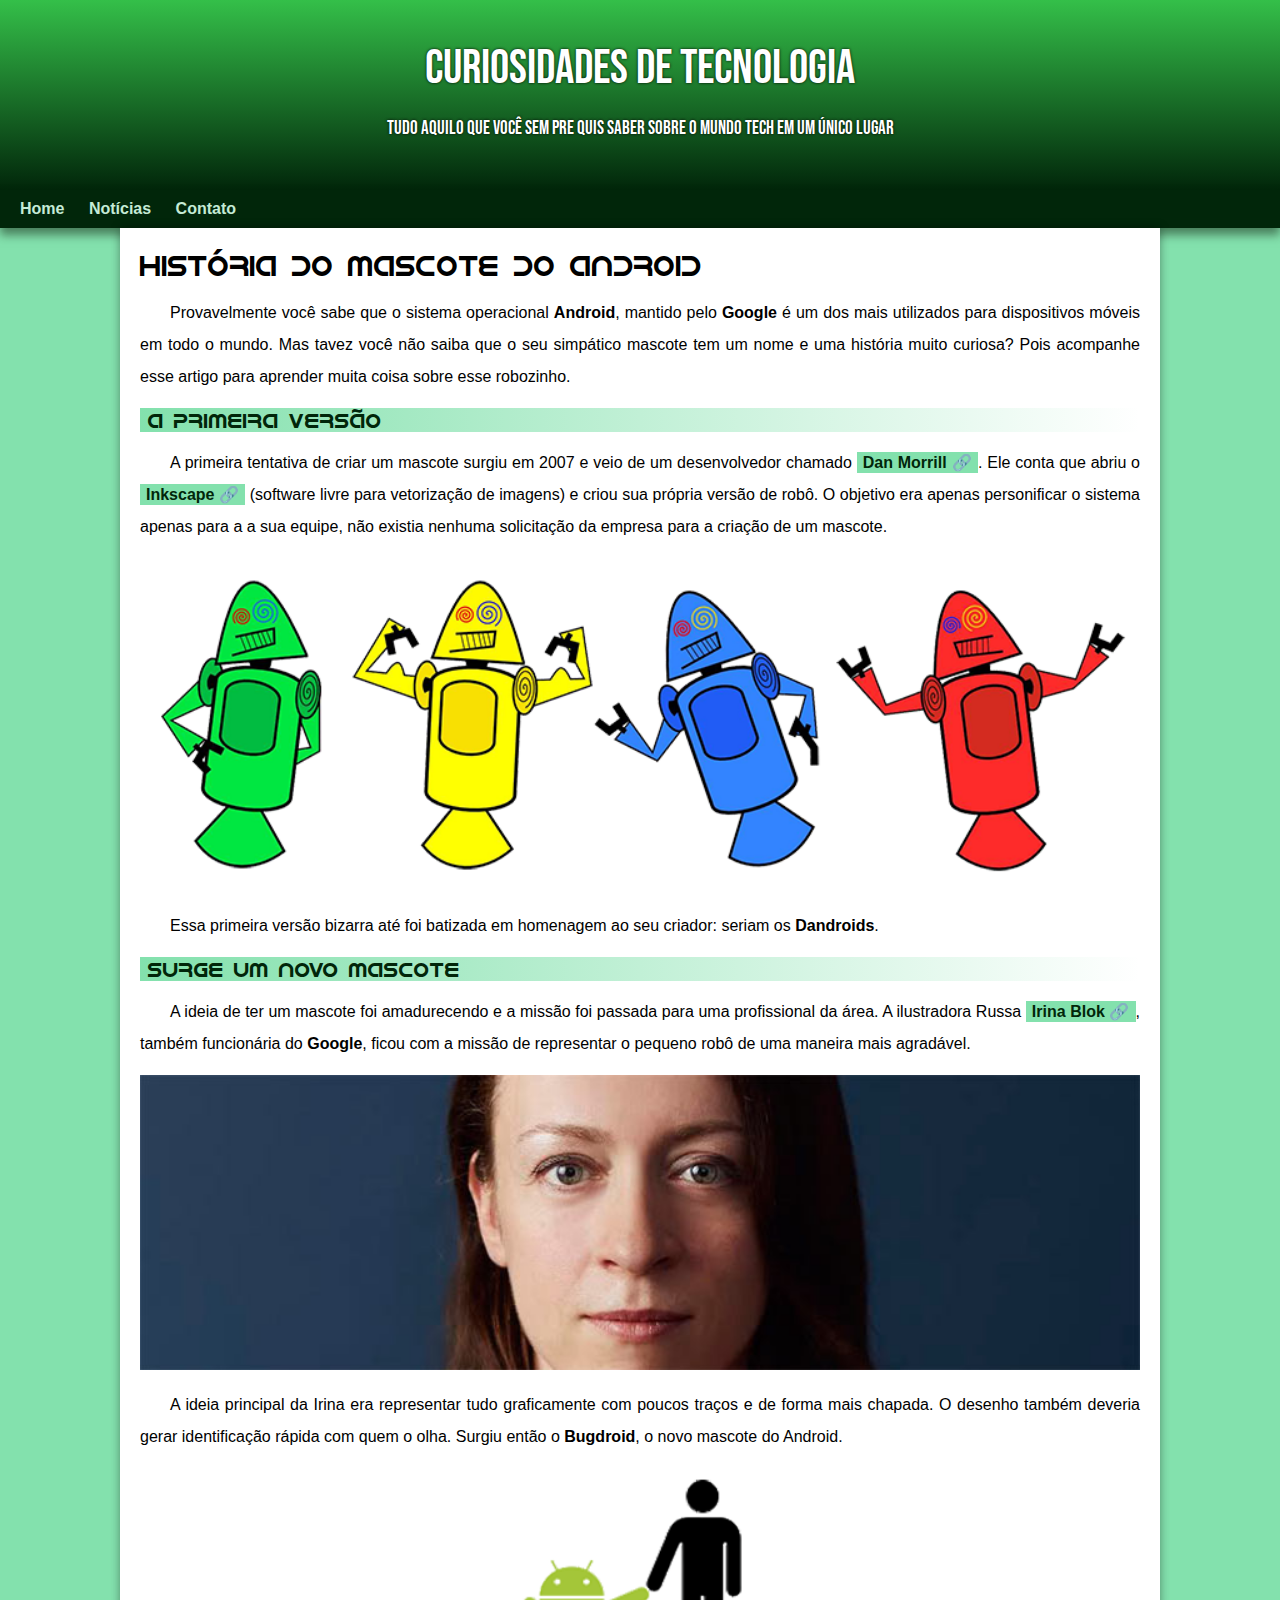
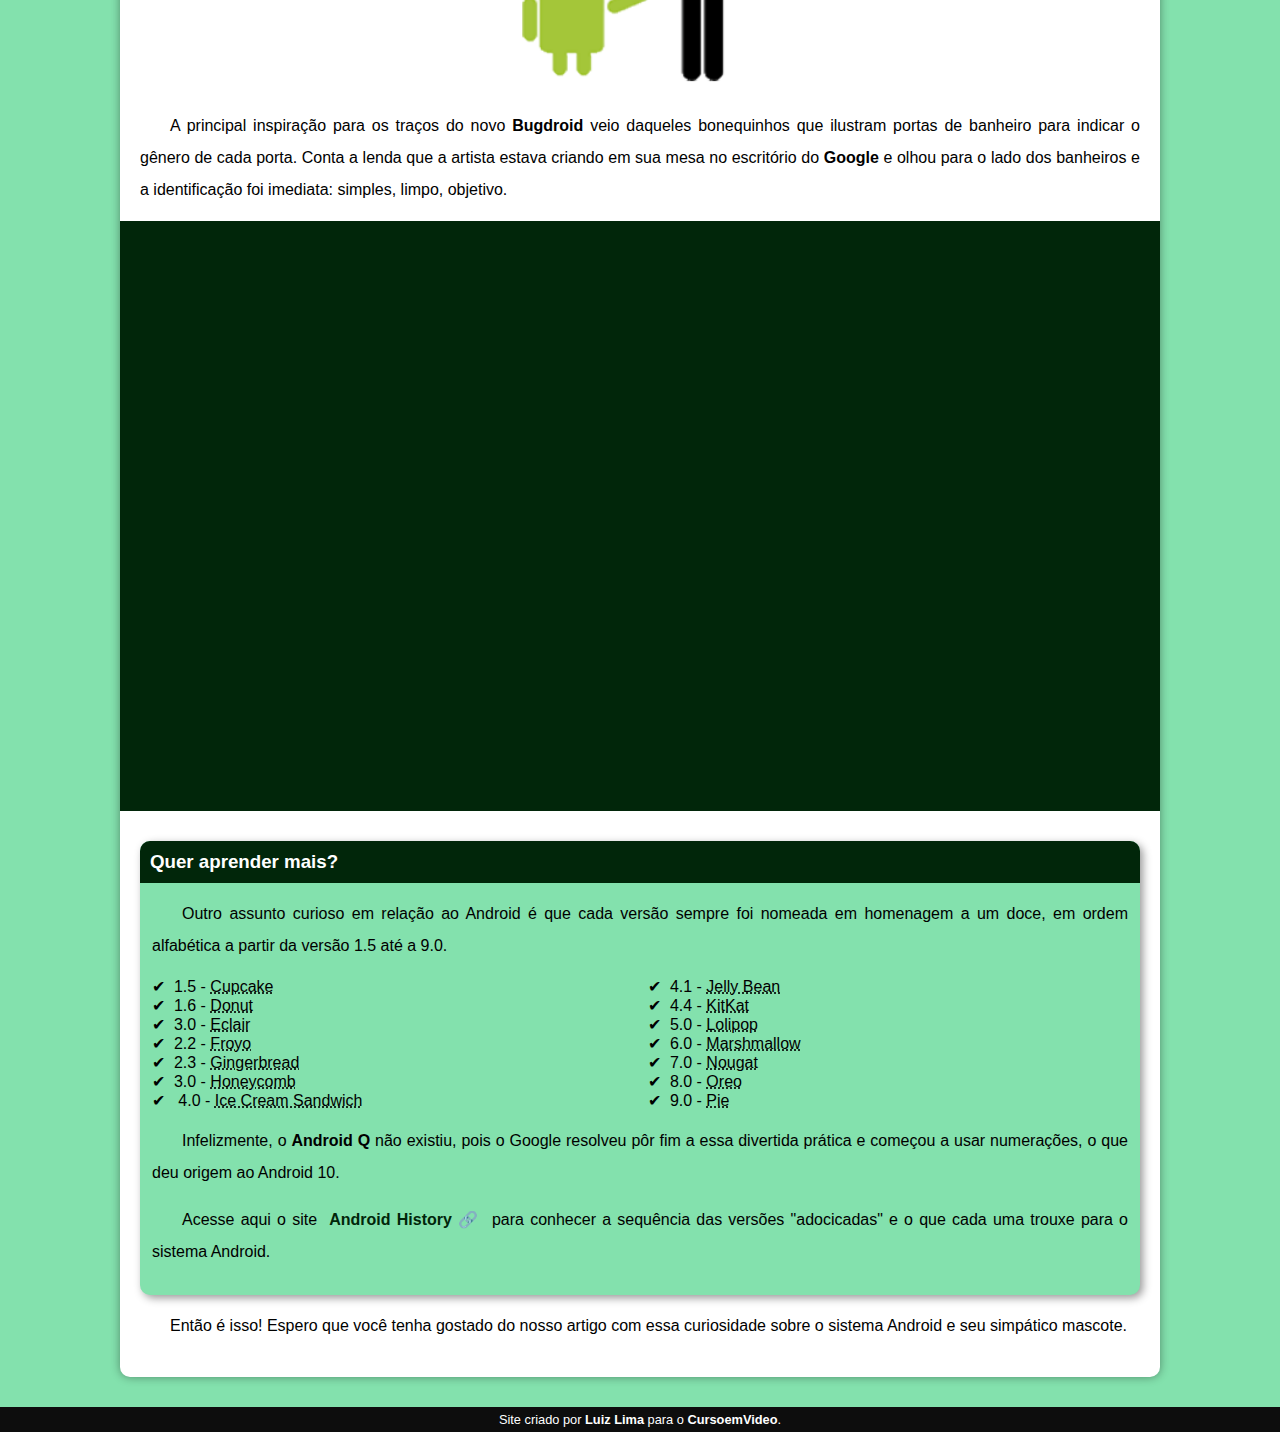
<file: index.html>
<!DOCTYPE html>
<html lang="pt-br">
  <head>
    <meta charset="UTF-8" />
    <meta name="viewport" content="width=device-width, initial-scale=1.0" />
    <title>Como surgiu o mascote do Android</title>
    <link
      rel="shortcut icon"
      href="files/imagens/favicon.ico"
      type="image/x-icon"
    />
    <link rel="stylesheet" href="style/style.css" />
  </head>
  <body>
    <header>
      <h1>Curiosidades de Tecnologia</h1>
      <p>
        Tudo aquilo que você sem pre quis saber sobre o mundo Tech em um único
        lugar
      </p>
    </header>
    <nav>
      <a href="#">Home</a>
      <a href="#">Notícias</a>
      <a href="#">Contato</a>
    </nav>
    <main>
      <article>
        <h1>História do Mascote do Android</h1>

        <p>
          Provavelmente você sabe que o sistema operacional
          <strong>Android</strong>, mantido pelo <strong>Google</strong> é um
          dos mais utilizados para dispositivos móveis em todo o mundo. Mas
          tavez você não saiba que o seu simpático mascote tem um nome e uma
          história muito curiosa? Pois acompanhe esse artigo para aprender muita
          coisa sobre esse robozinho.
        </p>

        <h2>A primeira versão</h2>

        <p>
          A primeira tentativa de criar um mascote surgiu em 2007 e veio de um
          desenvolvedor chamado
          <a
            href="https://androidcommunity.com/dan-morrill-shows-us-the-android-mascot-that-almost-was-20130103/"
            target="_blank"
            class="externo"
            >Dan Morrill</a
          >. Ele conta que abriu o
          <a href="https://inkscape.org/pt-br/" target="_blank" class="externo"
            >Inkscape</a
          >
          (software livre para vetorização de imagens) e criou sua própria
          versão de robô. O objetivo era apenas personificar o sistema apenas
          para a a sua equipe, não existia nenhuma solicitação da empresa para a
          criação de um mascote.
        </p>

        <picture>
          <source
            media="(max-width: 670px)"
            srcset="files/imagens/dan-droids-pq.png"
          />
          <img
            src="files/imagens/dan-droids.png"
            alt="Primeiro Mascote do Android"
          />
        </picture>

        <p>
          Essa primeira versão bizarra até foi batizada em homenagem ao seu
          criador: seriam os <strong>Dandroids</strong>.
        </p>

        <h2>Surge um novo mascote</h2>

        <p>
          A ideia de ter um mascote foi amadurecendo e a missão foi passada para
          uma profissional da área. A ilustradora Russa
          <a href="https://www.irinablok.com/" target="_blank" class="externo"
            >Irina Blok</a
          >, também funcionária do <strong>Google</strong>, ficou com a missão
          de representar o pequeno robô de uma maneira mais agradável.
        </p>

        <picture>
          <source
            media="(max-width: 670px)"
            srcset="files/imagens/irina-blok-pq.jpg"
          />
          <img
            src="files/imagens/irina-blok.jpg"
            alt="Irina Blok, criadora do Bugdroid"
          />
        </picture>

        <p>
          A ideia principal da Irina era representar tudo graficamente com
          poucos traços e de forma mais chapada. O desenho também deveria gerar
          identificação rápida com quem o olha. Surgiu então o
          <strong>Bugdroid</strong>, o novo mascote do Android.
        </p>

        <img src="files/imagens/bugdroid.png" class="pequena" alt="Bugdroid" />

        <p>
          A principal inspiração para os traços do novo
          <strong>Bugdroid</strong> veio daqueles bonequinhos que ilustram
          portas de banheiro para indicar o gênero de cada porta. Conta a lenda
          que a artista estava criando em sua mesa no escritório do
          <strong>Google</strong> e olhou para o lado dos banheiros e a
          identificação foi imediata: simples, limpo, objetivo.
        </p>

        <div class="video">
          <iframe
            width="560"
            height="315"
            src="https://www.youtube.com/embed/l2UDgpLz20M?si=dKEAnekGPlotmbKk"
            title="YouTube video player"
            frameborder="0"
            allow="accelerometer; autoplay; clipboard-write; encrypted-media; gyroscope; picture-in-picture; web-share"
            allowfullscreen
          ></iframe>
        </div>

        <aside>
          <h3>Quer aprender mais?</h3>
          <p>
            Outro assunto curioso em relação ao Android é que cada versão sempre
            foi nomeada em homenagem a um doce, em ordem alfabética a partir da
            versão 1.5 até a 9.0.
          </p>

          <ul>
            <li>1.5 - <abbr title="Bolo de Copo">Cupcake</abbr></li>
            <li>1.6 - <abbr title="Rosquinha">Donut</abbr></li>
            <li>3.0 - <abbr title="Bomba">Eclair</abbr></li>
            <li>2.2 - <abbr title="Iogurte Congelado">Froyo</abbr></li>
            <li>2.3 - <abbr title="Biscoito de Gengibre">Gingerbread</abbr></li>
            <li>3.0 - <abbr title="Favo de Mel">Honeycomb</abbr></li>
            <li>
              4.0 - <abbr title="Sanduíche de Sorvete">Ice Cream Sandwich</abbr>
            </li>
            <li>4.1 - <abbr title="Jujuba">Jelly Bean</abbr></li>
            <li>4.4 - <abbr title="KitKat">KitKat</abbr></li>
            <li>5.0 - <abbr title="Pirulito">Lolipop</abbr></li>
            <li>6.0 - <abbr title="Marshmallow">Marshmallow</abbr></li>
            <li>7.0 - <abbr title="Torrone">Nougat</abbr></li>
            <li>8.0 - <abbr title="Oreo">Oreo</abbr></li>
            <li>9.0 - <abbr title="Torta">Pie</abbr></li>
          </ul>

          <p>
            Infelizmente, o <strong>Android Q</strong> não existiu, pois o
            Google resolveu pôr fim a essa divertida prática e começou a usar
            numerações, o que deu origem ao Android 10.
          </p>

          <p>
            Acesse aqui o site
            <a
              href="https://www.android.com/intl/en_uk/history/"
              target="_blank"
              class="externo"
              >Android History</a
            >
            para conhecer a sequência das versões "adocicadas" e o que cada uma
            trouxe para o sistema Android.
          </p>
        </aside>

        <p>
          Então é isso! Espero que você tenha gostado do nosso artigo com essa
          curiosidade sobre o sistema Android e seu simpático mascote.
        </p>
      </article>
    </main>
    <footer>
      <p>
        Site criado por
        <a href="https://github.com/luiz-lima-junior" target="_blank"
          >Luiz Lima</a
        >
        para o
        <a href="https://www.youtube.com/cursoemvideo" target="_blank"
          >CursoemVideo</a
        >.
      </p>
    </footer>
  </body>
</html>
</file>
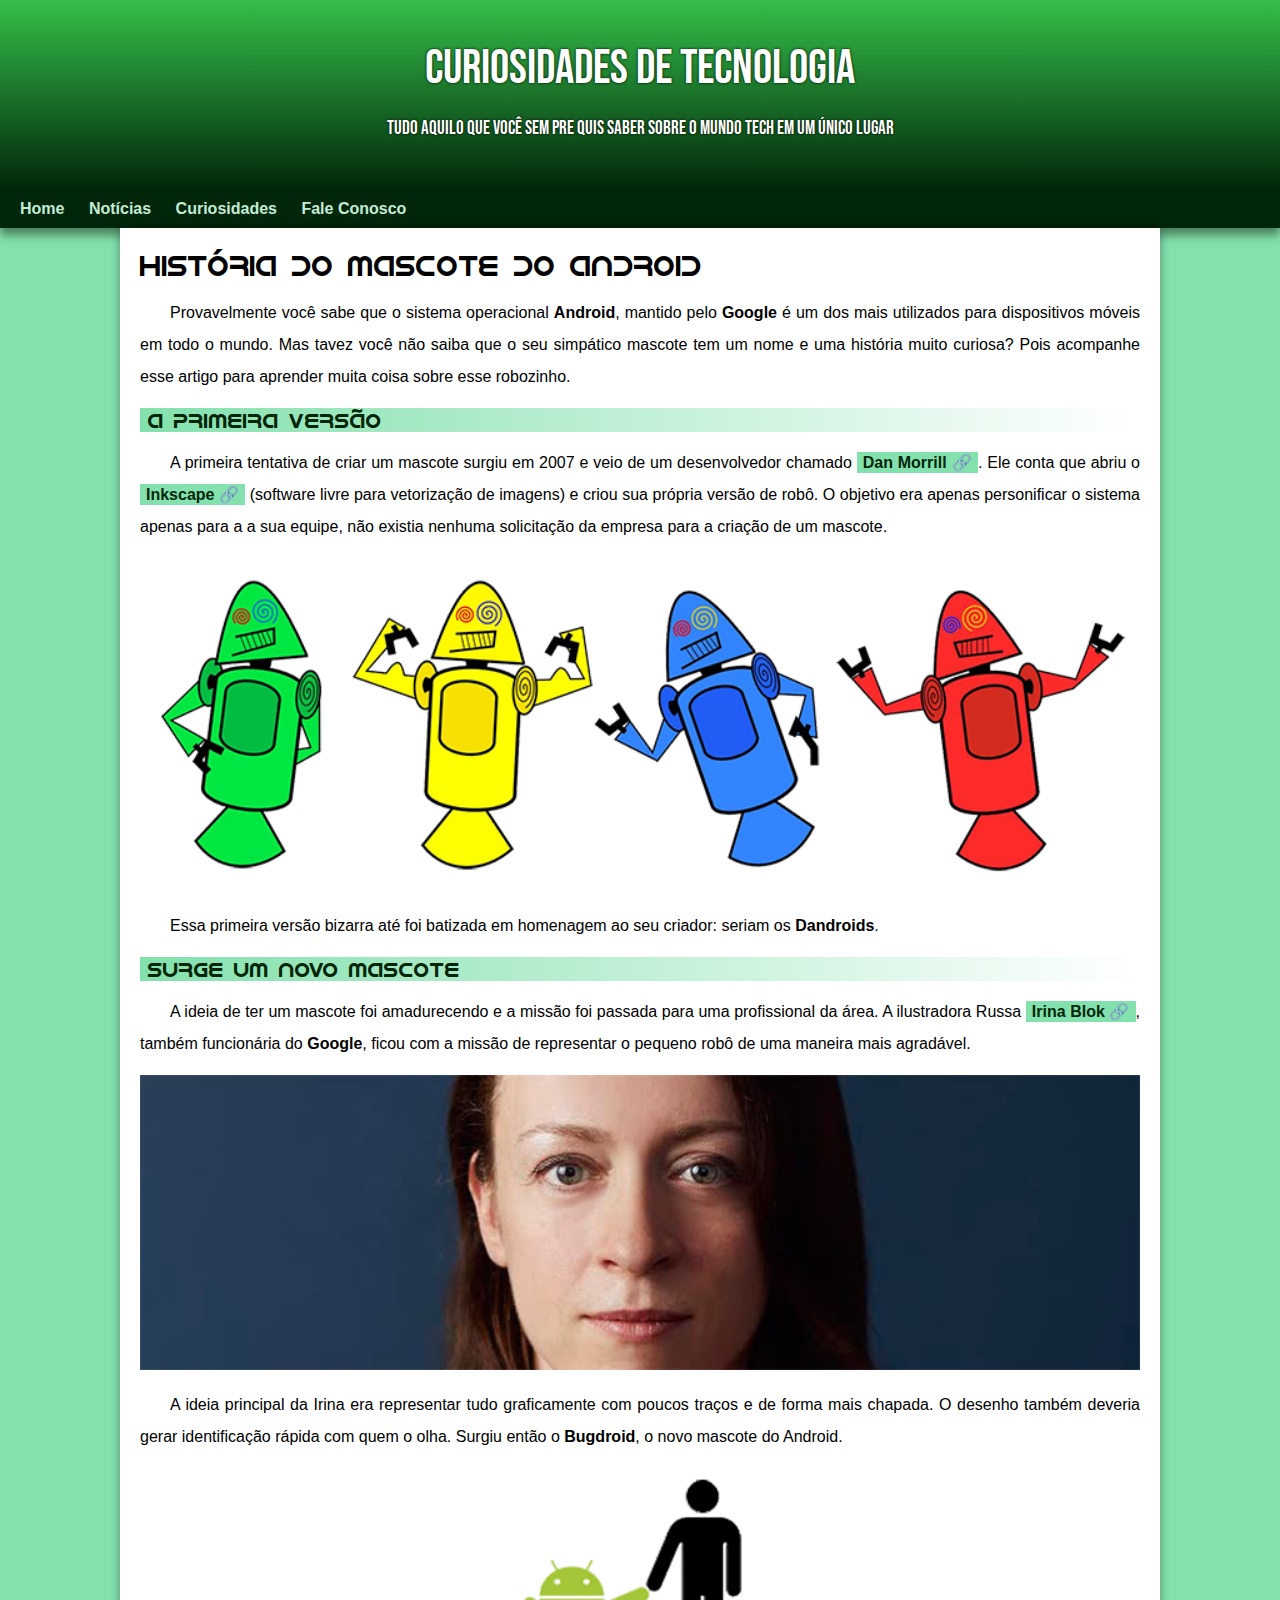
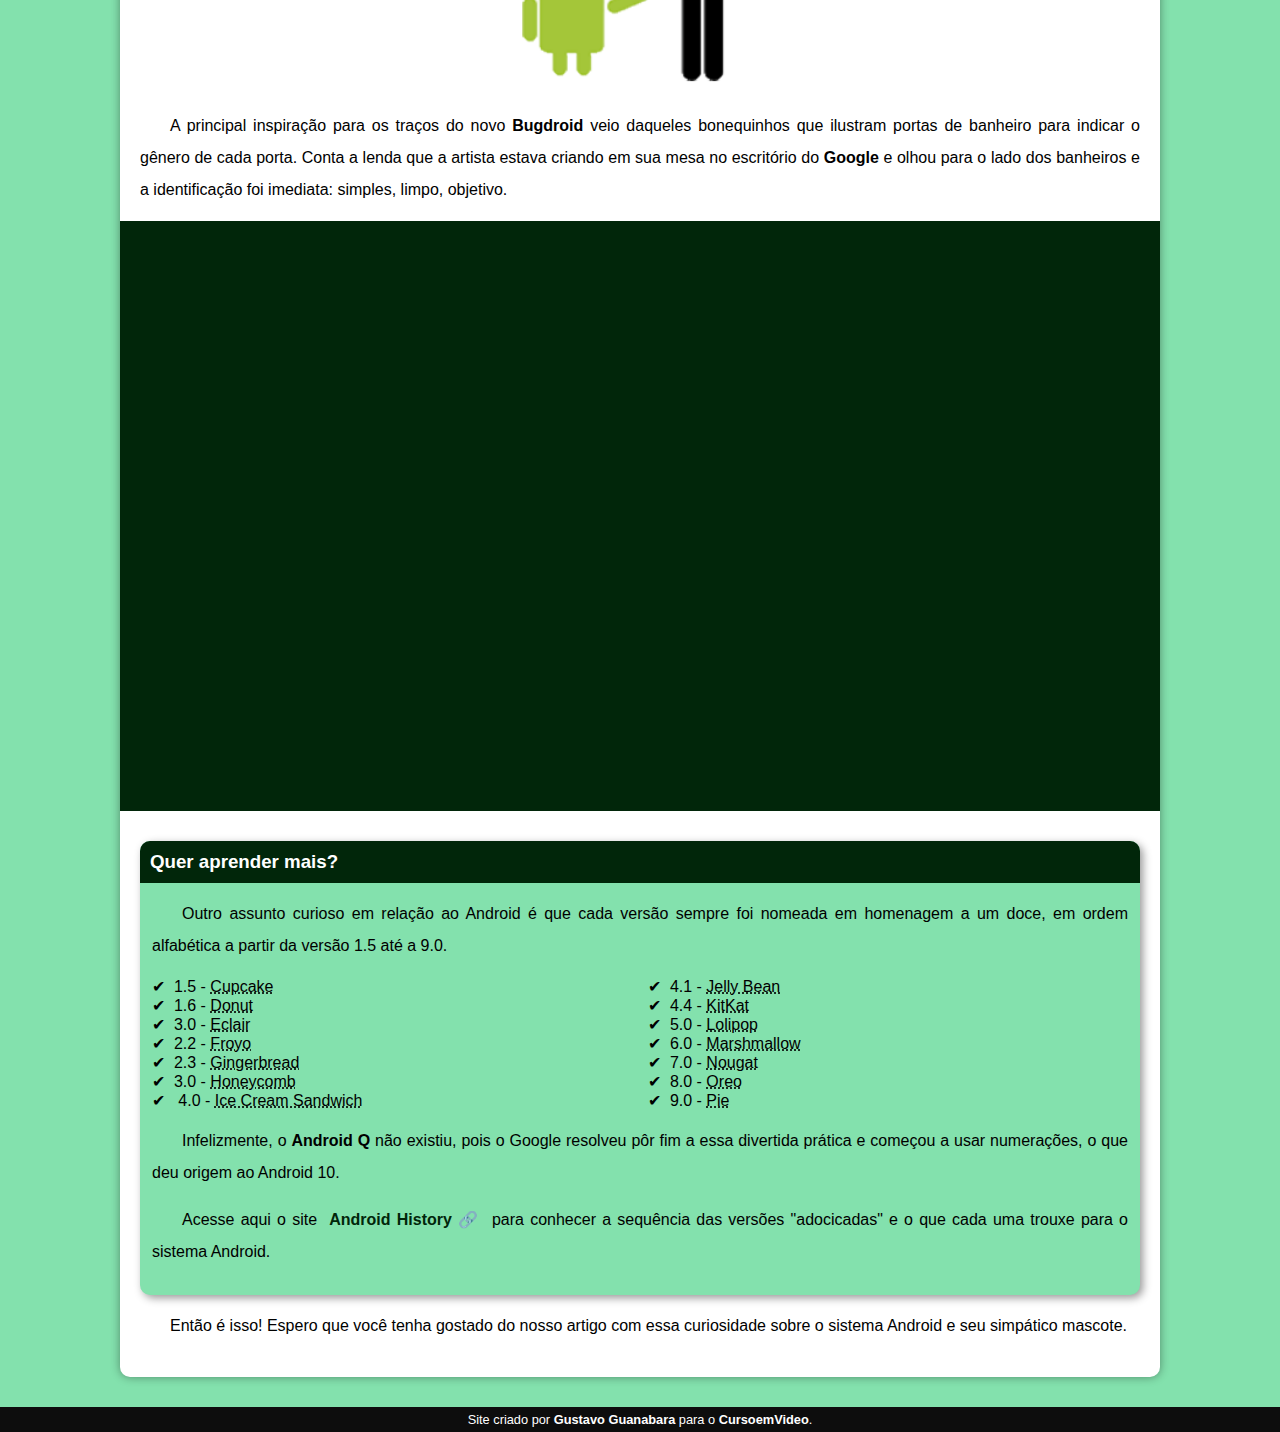
<file: index.html.html>
<!DOCTYPE html>
<html lang="pt-br">
  <head>
    <meta charset="UTF-8" />
    <meta name="viewport" content="width=device-width, initial-scale=1.0" />
    <title>Como surgiu o mascote do Android</title>
    <link
      rel="shortcut icon"
      href="files/imagens/favicon.ico"
      type="image/x-icon"
    />
    <link rel="stylesheet" href="style/style.css" />
  </head>
  <body>
    <header>
      <h1>Curiosidades de Tecnologia</h1>
      <p>
        Tudo aquilo que você sem pre quis saber sobre o mundo Tech em um único
        lugar
      </p>
    </header>
    <nav>
      <a href="#">Home</a>
      <a href="#">Notícias</a>
      <a href="#">Curiosidades</a>
      <a href="#">Fale Conosco</a>
    </nav>
    <main>
      <article>
        <h1>História do Mascote do Android</h1>

        <p>
          Provavelmente você sabe que o sistema operacional
          <strong>Android</strong>, mantido pelo <strong>Google</strong> é um
          dos mais utilizados para dispositivos móveis em todo o mundo. Mas
          tavez você não saiba que o seu simpático mascote tem um nome e uma
          história muito curiosa? Pois acompanhe esse artigo para aprender muita
          coisa sobre esse robozinho.
        </p>

        <h2>A primeira versão</h2>

        <p>
          A primeira tentativa de criar um mascote surgiu em 2007 e veio de um
          desenvolvedor chamado
          <a
            href="https://androidcommunity.com/dan-morrill-shows-us-the-android-mascot-that-almost-was-20130103/"
            target="_blank"
            class="externo"
            >Dan Morrill</a
          >. Ele conta que abriu o
          <a href="https://inkscape.org/pt-br/" target="_blank" class="externo"
            >Inkscape</a
          >
          (software livre para vetorização de imagens) e criou sua própria
          versão de robô. O objetivo era apenas personificar o sistema apenas
          para a a sua equipe, não existia nenhuma solicitação da empresa para a
          criação de um mascote.
        </p>

        <picture>
          <source
            media="(max-width: 670px)"
            srcset="files/imagens/dan-droids-pq.png"
          />
          <img
            src="files/imagens/dan-droids.png"
            alt="Primeiro Mascote do Android"
          />
        </picture>

        <p>
          Essa primeira versão bizarra até foi batizada em homenagem ao seu
          criador: seriam os <strong>Dandroids</strong>.
        </p>

        <h2>Surge um novo mascote</h2>

        <p>
          A ideia de ter um mascote foi amadurecendo e a missão foi passada para
          uma profissional da área. A ilustradora Russa
          <a href="https://www.irinablok.com/" target="_blank" class="externo"
            >Irina Blok</a
          >, também funcionária do <strong>Google</strong>, ficou com a missão
          de representar o pequeno robô de uma maneira mais agradável.
        </p>

        <picture>
          <source
            media="(max-width: 670px)"
            srcset="files/imagens/irina-blok-pq.jpg"
          />
          <img
            src="files/imagens/irina-blok.jpg"
            alt="Irina Blok, criadora do Bugdroid"
          />
        </picture>

        <p>
          A ideia principal da Irina era representar tudo graficamente com
          poucos traços e de forma mais chapada. O desenho também deveria gerar
          identificação rápida com quem o olha. Surgiu então o
          <strong>Bugdroid</strong>, o novo mascote do Android.
        </p>

        <img src="files/imagens/bugdroid.png" class="pequena" alt="Bugdroid" />

        <p>
          A principal inspiração para os traços do novo
          <strong>Bugdroid</strong> veio daqueles bonequinhos que ilustram
          portas de banheiro para indicar o gênero de cada porta. Conta a lenda
          que a artista estava criando em sua mesa no escritório do
          <strong>Google</strong> e olhou para o lado dos banheiros e a
          identificação foi imediata: simples, limpo, objetivo.
        </p>

        <div class="video">
          <iframe
            width="560"
            height="315"
            src="https://www.youtube.com/embed/l2UDgpLz20M?si=dKEAnekGPlotmbKk"
            title="YouTube video player"
            frameborder="0"
            allow="accelerometer; autoplay; clipboard-write; encrypted-media; gyroscope; picture-in-picture; web-share"
            allowfullscreen
          ></iframe>
        </div>

        <aside>
          <h3>Quer aprender mais?</h3>
          <p>
            Outro assunto curioso em relação ao Android é que cada versão sempre
            foi nomeada em homenagem a um doce, em ordem alfabética a partir da
            versão 1.5 até a 9.0.
          </p>

          <ul>
            <li>1.5 - <abbr title="Bolo de Copo">Cupcake</abbr></li>
            <li>1.6 - <abbr title="Rosquinha">Donut</abbr></li>
            <li>3.0 - <abbr title="Bomba">Eclair</abbr></li>
            <li>2.2 - <abbr title="Iogurte Congelado">Froyo</abbr></li>
            <li>2.3 - <abbr title="Biscoito de Gengibre">Gingerbread</abbr></li>
            <li>3.0 - <abbr title="Favo de Mel">Honeycomb</abbr></li>
            <li>
              4.0 - <abbr title="Sanduíche de Sorvete">Ice Cream Sandwich</abbr>
            </li>
            <li>4.1 - <abbr title="Jujuba">Jelly Bean</abbr></li>
            <li>4.4 - <abbr title="KitKat">KitKat</abbr></li>
            <li>5.0 - <abbr title="Pirulito">Lolipop</abbr></li>
            <li>6.0 - <abbr title="Marshmallow">Marshmallow</abbr></li>
            <li>7.0 - <abbr title="Torrone">Nougat</abbr></li>
            <li>8.0 - <abbr title="Oreo">Oreo</abbr></li>
            <li>9.0 - <abbr title="Torta">Pie</abbr></li>
          </ul>

          <p>
            Infelizmente, o <strong>Android Q</strong> não existiu, pois o
            Google resolveu pôr fim a essa divertida prática e começou a usar
            numerações, o que deu origem ao Android 10.
          </p>

          <p>
            Acesse aqui o site
            <a
              href="https://www.android.com/intl/en_uk/history/"
              target="_blank"
              class="externo"
              >Android History</a
            >
            para conhecer a sequência das versões "adocicadas" e o que cada uma
            trouxe para o sistema Android.
          </p>
        </aside>

        <p>
          Então é isso! Espero que você tenha gostado do nosso artigo com essa
          curiosidade sobre o sistema Android e seu simpático mascote.
        </p>
      </article>
    </main>
    <footer>
      <p>
        Site criado por
        <a href="https://gustavoguanabara.github.io/" target="_blank"
          >Gustavo Guanabara</a
        >
        para o
        <a href="https://www.youtube.com/cursoemvideo" target="_blank"
          >CursoemVideo</a
        >.
      </p>
    </footer>
  </body>
</html>
</file>
<file: style/style.css>
@charset "UTF-8";

@import url('https://fonts.googleapis.com/css2?family=Bebas+Neue&display=swap');

@font-face {
    font-family: 'Android';
    src: url('../files/fontes/idroid.otf');
}



:root {
    --cor1: #0D0D0D;
    --cor2: #01260A;
    --cor3: #12732A;
    --cor4: #34BF49;
    --cor5: #44F24F;
    --cor6: #83e1ad;
    --cor7: #c5ebd6;

    --fonte-padrao: Arial, Verdana, Helvetica, sans-serif;
    --fonte-destaque: 'Bebas Neue', cursive;
    --fonte-android: 'Android', cursive;
}

* {
    margin: 0px;
    padding: 0px;
}

body {
    background-color: var(--cor6);
    font-family: var(--fonte-padrao);
}

a.externo::after {
    content: '\00A0\1F517'
}

header {
    background-image: linear-gradient(to bottom, var(--cor4), var(--cor2));
    min-height: 150px;
    text-align: center;
    padding-top: 40px;
}

header > h1 {
    color: white;
    font-family: var(--fonte-destaque);
    margin-bottom: 20px;
    font-size: 3em;
    text-shadow: 0px 0px 3px rgb(0, 0, 0);
    font-weight: normal;
}

header > p {
    color: white;
    font-family: var(--fonte-destaque);
    font-size: 1.2em;
    padding-right: 12px;
    padding-left: 12px;
    text-shadow: 0px 0px 3px rgb(0, 0, 0);
    padding-bottom: 40px;
}

nav {
    background-color: var(--cor2);
    padding: 10px;
    box-shadow: 0px 7px 9px rgba(22, 40, 22, 0.522);
}


nav > a {
    color: var(--cor7);
    padding: 10px;
    text-decoration: none;
    font-weight: bold;
    border-radius: 5px;
    transition-duration: 0.3s;
}

nav > a:hover {
    background-color: var(--cor4);
    color: var(--cor1);
}

main {
    min-width: 300px;
    max-width: 1000px;
    margin: auto;
    margin-bottom: 30px;
    background-color: white;
    padding: 20px;
    box-shadow: 0px 0px 10px rgba(0, 0, 0, 0.383);
    border-bottom-left-radius: 10px;
    border-bottom-right-radius: 10px;
}


main h1 {
    font-family: var(--fonte-android);
    font-weight: normal;
    font-size: 1.8em;
}

main h2 {
    font-family: var(--fonte-android);
    color: var(--cor2);
    font-size: 1.3em;
    background-image: linear-gradient(to right, var(--cor6), transparent);
    text-indent: 8px;
    font-weight: normal;
}

main p {
    margin: 15px 0px;
    text-align: justify;
    text-indent: 30px;
    font-size: 1em;
    line-height: 2em;
}

main a {
    color: var(--cor2);
    text-decoration: none;
    background-color: var(--cor6);
    padding: 2px 6px;
    font-weight: bold;
}

main a:hover {
    text-decoration: underline;
    color: var(--cor3);
}

main img {

    width: 100%;
}

main img.pequena {
    display: block;
    margin: auto;
    max-width: 350px;
}

div.video {
    background-color: #01260A;
    margin: 0px -20px 30px -20px;
    padding: 10px;

    padding-bottom: 58%;
    position: relative;
}

div.video > iframe {
    position: absolute;
    top: 5%;
    left: 5%;
    width: 90%;
    height: 90%;
}

aside {
    background-color: var(--cor6);
    padding: 12px;
    border-radius: 10px;
    box-shadow: 3px 3px 8px rgba(0, 0, 0, 0.403);
}

aside > ul {
    list-style-type: '\2714\00A0\00A0';
    list-style-position: inside;
    columns: 2;
}

aside > h3 {
    background-color: #01260A;
    color: white;
    padding: 10px;
    margin: -12px -12px 0px -12px;
    border-radius: 10px 10px 0px 0px;

}

footer {
    background-color: var(--cor1);
    color: white;
    text-align: center;
    font-size: 0.8em;
    padding: 5px;
}

footer a {
    text-decoration: none;
    color: white;
    font-weight: bolder;
}

footer a:hover {
    text-decoration: underline;
}
</file>
